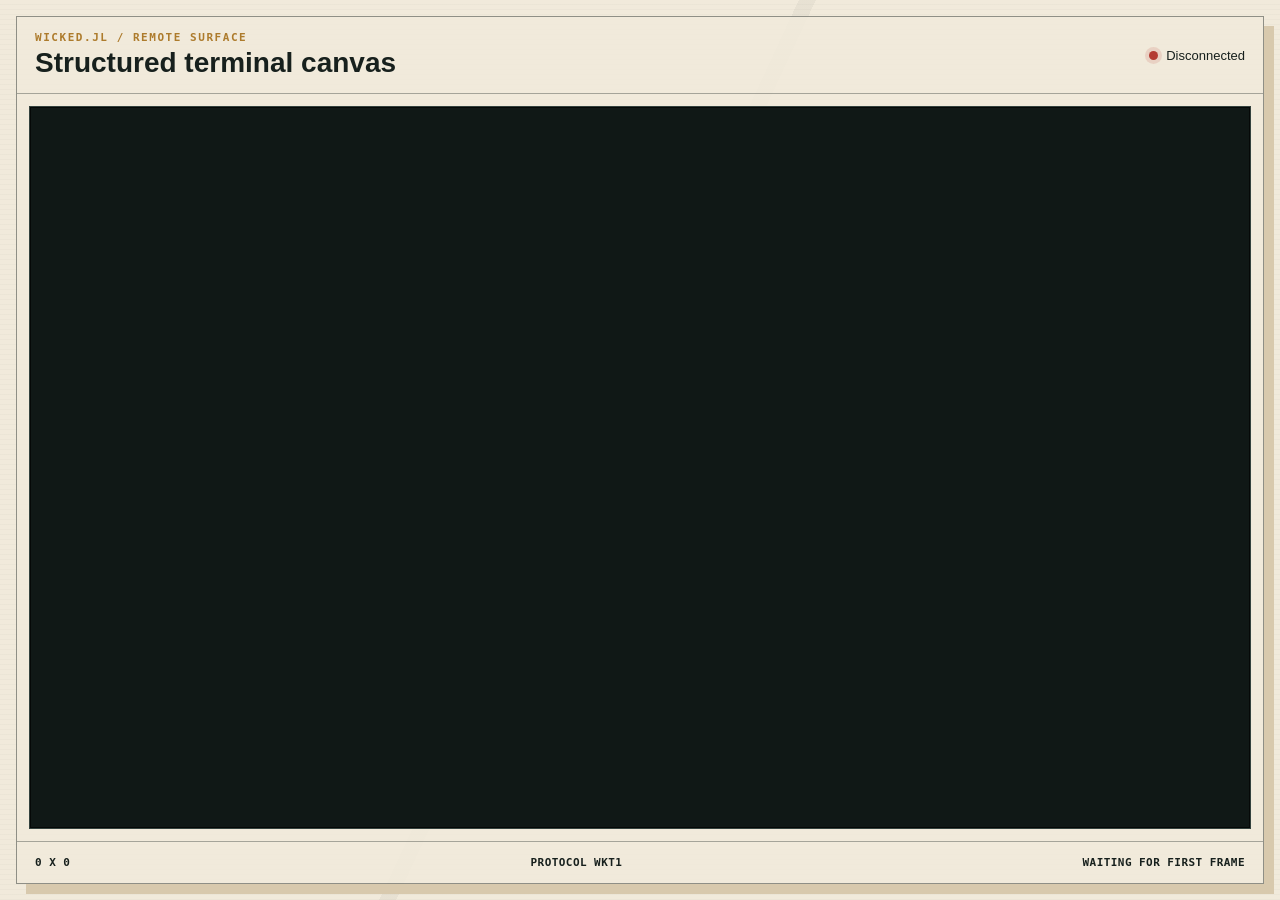
<file: assets/remote/index.html>
<!doctype html>
<html lang="en">
<head>
  <meta charset="utf-8">
  <meta name="viewport" content="width=device-width, initial-scale=1">
  <meta name="color-scheme" content="light">
  <title>Wicked Remote Surface</title>
  <link rel="stylesheet" href="wicked-remote.css">
</head>
<body>
  <main class="shell">
    <header class="masthead">
      <div>
        <p class="eyebrow">Wicked.jl / remote surface</p>
        <h1>Structured terminal canvas</h1>
      </div>
      <div class="connection" aria-live="polite">
        <span id="connection-light" class="connection-light"></span>
        <span id="connection-status">Connecting</span>
      </div>
    </header>
    <section id="terminal-shell" class="terminal-shell" aria-label="Remote terminal">
      <canvas id="terminal" tabindex="0"></canvas>
      <pre id="accessible-screen" class="sr-only" aria-live="polite"></pre>
    </section>
    <footer>
      <span id="dimensions">0 x 0</span>
      <span>Protocol WKT1</span>
      <span id="sequence">Waiting for first frame</span>
    </footer>
  </main>
  <script type="module" src="wicked-remote.js"></script>
</body>
</html>
</file>
<file: assets/remote/wicked-remote.css>
:root {
  --paper: #f1eadb;
  --paper-deep: #d8c9ad;
  --ink: #17201d;
  --terminal: #101816;
  --brass: #ad7b2c;
  --signal: #19805f;
  --danger: #b43b32;
}

* { box-sizing: border-box; }

html, body { min-height: 100%; }

body {
  margin: 0;
  color: var(--ink);
  background:
    linear-gradient(115deg, transparent 0 47%, rgba(23, 32, 29, .045) 47% 48%, transparent 48% 100%),
    repeating-linear-gradient(0deg, rgba(23, 32, 29, .025) 0 1px, transparent 1px 5px),
    var(--paper);
  font-family: "Avenir Next", "Gill Sans", sans-serif;
}

.shell {
  width: min(1500px, calc(100vw - 32px));
  min-height: calc(100vh - 32px);
  margin: 16px auto;
  display: grid;
  grid-template-rows: auto minmax(300px, 1fr) auto;
  border: 1px solid rgba(23, 32, 29, .45);
  box-shadow: 10px 10px 0 var(--paper-deep);
  background: rgba(241, 234, 219, .86);
}

.masthead, footer {
  display: flex;
  align-items: center;
  justify-content: space-between;
  gap: 24px;
  padding: 14px 18px;
}

.masthead { border-bottom: 1px solid rgba(23, 32, 29, .35); }

.eyebrow {
  margin: 0 0 3px;
  color: var(--brass);
  font: 700 11px/1.2 "Berkeley Mono", "Iosevka", monospace;
  letter-spacing: .14em;
  text-transform: uppercase;
}

h1 { margin: 0; font-size: clamp(18px, 3vw, 28px); font-weight: 560; }

.connection { display: flex; align-items: center; gap: 8px; font-size: 13px; }

.connection-light {
  width: 9px;
  height: 9px;
  border-radius: 50%;
  background: var(--brass);
  box-shadow: 0 0 0 4px rgba(173, 123, 44, .15);
}

.connection-light.online { background: var(--signal); box-shadow: 0 0 0 4px rgba(25, 128, 95, .16); }
.connection-light.error { background: var(--danger); box-shadow: 0 0 0 4px rgba(180, 59, 50, .14); }

.terminal-shell {
  min-width: 0;
  min-height: 0;
  margin: 12px;
  padding: 8px;
  overflow: hidden;
  background: var(--terminal);
  border: 1px solid #34423e;
  box-shadow: inset 0 0 0 1px #050807;
}

canvas {
  display: block;
  width: 100%;
  height: 100%;
  outline: none;
  image-rendering: crisp-edges;
}

canvas:focus-visible { box-shadow: inset 0 0 0 2px var(--brass); }

footer {
  border-top: 1px solid rgba(23, 32, 29, .35);
  font: 600 11px/1.2 "Berkeley Mono", "Iosevka", monospace;
  letter-spacing: .04em;
  text-transform: uppercase;
}

.sr-only {
  position: absolute;
  width: 1px;
  height: 1px;
  padding: 0;
  margin: -1px;
  overflow: hidden;
  clip: rect(0, 0, 0, 0);
  white-space: pre;
  border: 0;
}

@media (max-width: 640px) {
  .shell { width: 100%; min-height: 100vh; margin: 0; border-width: 0; box-shadow: none; }
  .masthead { align-items: flex-start; }
  .connection { margin-top: 5px; }
  footer span:nth-child(2) { display: none; }
}
</file>
